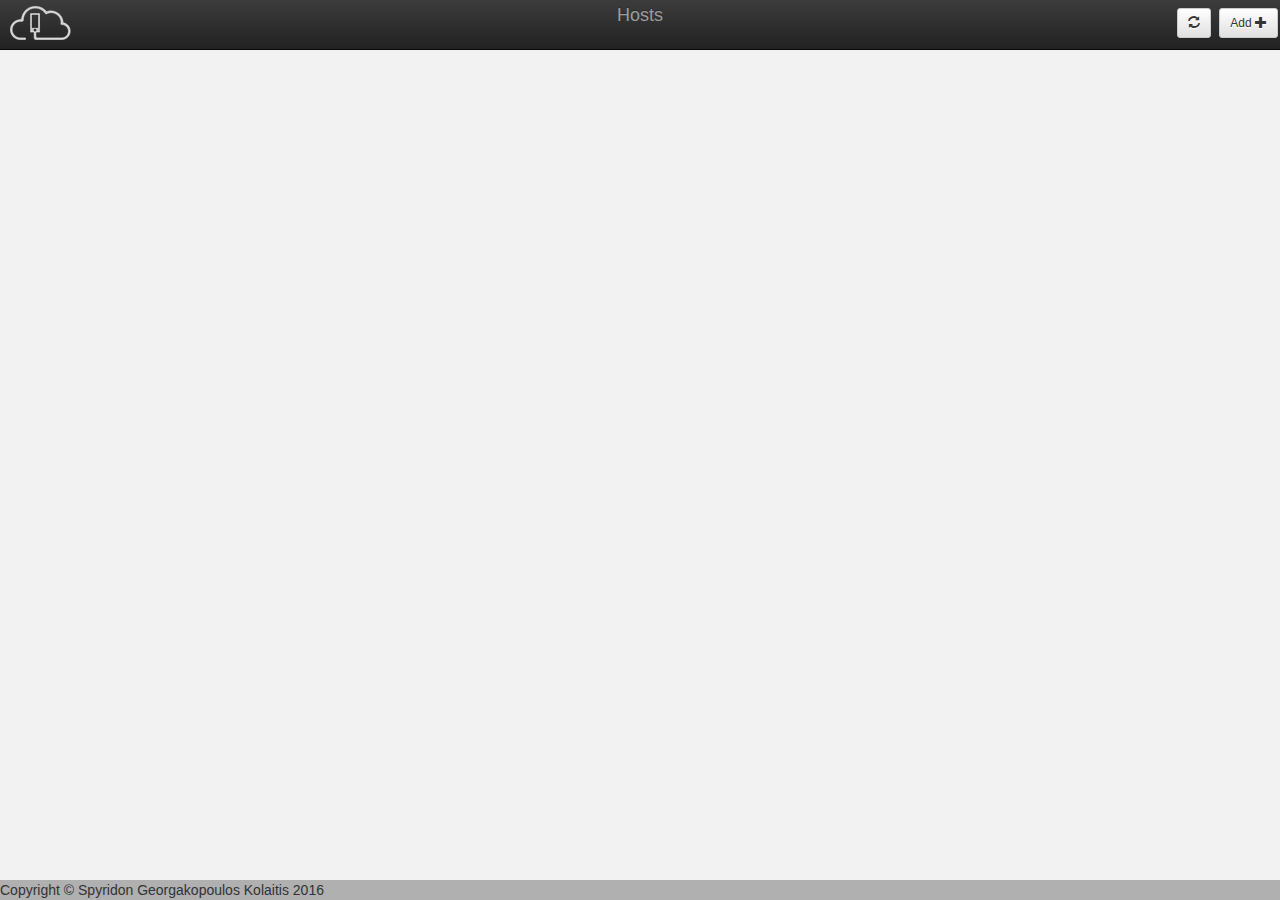
<file: index.html>
<!doctype html>
<html lang="en">
	<head>
		<meta charset="UTF-8">
		<meta http-equiv="Content-Security-Policy" content="default-src *; style-src *  'unsafe-inline'; script-src *  'unsafe-inline'; media-src *">
		<title>XenMonitor</title>
		<script src="lib/jquery-1.9.1.js"></script>
		<script src="lib/jquery.xmlrpc-0.2.0.js"></script>
		<script src="lib/jquery.xenapi-0.1.3.js"></script>
		<script src="lib/bootstrap/js/bootstrap.min.js"></script>
		

		<link rel="stylesheet" href="lib/bootstrap/css/bootstrap.min.css">
		<link rel="stylesheet" href="lib/bootstrap/css/bootstrap-theme.min.css">
	
		<link rel="stylesheet"  href="styles/main.css">
	</head>
	<body>
		<div id="wrapper">
			<div id="content">
				<nav class="navbar navbar-inverse navbar-fixed-top" role="navigation">
					<div class="navbar-header">
					    <button type="button" class="navbar-toggle" data-toggle="collapse" data-target=".navbar-collapse">
				        	<span class="icon-bar"></span>
					    	<span class="icon-bar"></span>
					    	<span class="icon-bar"></span>
					    </button>    
					</div>
					<a class="navbar-brand" href="#">
						<div class="cloud pool_symb ">Hosts</div>
					</a>
					<div class="navbar-collapse collapse">
						<ul class="nav navbar-nav navbar-left">
					        <a class="navbar-brand" href="index.html">
			 					<img alt="Brand" src="images/logo.png">
			 				</a>
					    </ul>
					    <ul class="nav navbar-nav navbar-right">
						    <li>
						      	<button id="refr" class="refresh-index-button btn btn-default btn-sm" type="submit"><i class="glyphicon glyphicon-refresh"></i></button>
							</li>
					    	<li>
								<button id="add_host" class="add-host-button btn btn-default btn-sm" type="submit">Add  <i class="glyphicon glyphicon-plus"></i></button>
							</li>	
						</ul>
					</div>
				</nav>
				<div class="space"></div>
				<div id="output"></div>
				<div class="welcome">
					<h3 align='center'>Welcome to XenMonitor!</h3>
					<h5 align='center' font-style='italic'><i>The easy way to Monitor your XenServer Infrastructure.</i></h5>
				</div>
				<div class="modal fade" id="addhostModal" tabindex="-1" role="dialog" aria-labelledby="myModalLabel">
		  			<div class="modal-dialog" role="document">
		    			<div class="modal-content">
		     	 			<div class="modal-header">
		        				<button type="button" class="close" data-dismiss="modal" aria-label="Close"><span aria-hidden="true">&times;</span></button>
		        				<div id="addhostModalTitle"><h4 >Add a new host </h4></div>
		      				</div>
		      				<div class="modal-body">
		     					<p id="addhostModalBody">
		     						<div class="form-group" >
					                    <label class="sr-only" for="exampleInputEmail3">Host IP</label>
					                    <input id="hostUrl" type="text" class="form-control" id="exampleInputEmail3" placeholder="Host IP">
					                </div>
			     					<div class="form-group" >
					                    <label class="sr-only" for="exampleInputEmail3">Username</label>
					                    <input id="username" type="email" class="form-control" id="exampleInputEmail3" placeholder="Username">
					                </div>
					                <div class="form-group">
					                    <label class="sr-only" for="exampleInputPassword3">Password</label>
					                    <input id="password" type="password" class="form-control" id="exampleInputPassword3" placeholder="Password">
					                </div>
					                <button id="add_host_button" type="submit" class="btn btn-default">Add</button>
		     					</p>
							</div>
		      			</div>
		  			</div>
				</div>
				<div class="modal fade" id="Modal" tabindex="-1" role="dialog" aria-labelledby="myModalLabel">
		  			<div class="modal-dialog" role="document">
		    			<div class="modal-content">
		     	 			<div id="type" class="modal-header">
		        				<button type="button" class="close" data-dismiss="modal" aria-label="Close"><span aria-hidden="true">&times;</span></button>
		        				<div id="ModalTitle"></div>
		      				</div>
		      				<div class="modal-body">
		     					<p id="ModalBody"></p>
							</div>
		      			</div>
		  			</div>
				</div>
			</div>
			<div id="footer_push"></div>
			<div id="footer">
				<h7>Copyright &#169 Spyridon Georgakopoulos Kolaitis 2016 </h7>
			</div>
		</div>
		<script>
		$(document).ready(function(){
			var output = $('#output')
				, data=new Array();
			if(sessionStorage.data){
				var data=JSON.parse(sessionStorage.data);
				console.log(data);
				if(data.length!=0){
					for(i=0; i<=data.length-1; i++){
						resultHandler(data[i].host);
					}
				}
			}else{
				$(".welcome").show(2000);
			}
			$("#add_host_button").click(add_host);
			$("#refr").click(refresh_all);
			$("#add_host").click(add_host_modal);

			function modal_window(body,head,type){
				$("#type").attr('class',"header-"+type);
				$("#ModalTitle").html('<h4 >'+head+'</h4>')
				$("#ModalBody").html(body);
				$('#Modal').modal('show');
			}

			function showMore(event){
				var target=$(event.target);
				if (target.is(".more")){
					$(this).find(".more").hide();
					$(this).find(".less").show();
				}
				if (target.is(".less")){
					$(this).find(".less").hide();
					$(this).find(".more").show();
				}
			}

			function nav_host_details(event){
				var vas=$(this).next().html();
				console.log(vas);
				$.each(data, function (key,value) {
					console.log(value);
					if(value.host.uuid==vas){
						window.location.href = "host_details.html"+"#"+vas;
					}
				});
			}

			function nav_vm(event){
				var vas=$(this).next().html();
				$.each(data, function (key,value) {
					if(value.host.uuid==vas){
						window.location.href = "vm.html"+"#"+vas;

					}
				});
			}


			function resultHandler(result) {
				
					if(result.enabled){
				       var string='<span class="glyphicon glyphicon-home green" aria-hidden="true"></span>';
				    }else
				    {
				        var string='<span class="glyphicon glyphicon-home yellow" aria-hidden="true"></span>';
				    }
				
				var desc='';
				if(result.name_description!=''){
					if(result.name_description.length>40){
						desc='<div class="descr"><footer  class="more panel-footer">'+result.name_description.substr(0, 39)+'<span class="more">.....</span></footer><footer  class="less panel-footer">'+result.name_description+'<span class="less"></span></footer></div>';
					}
					else{
						desc='<footer class="panel-footer">'+result.name_description+'</footer>';
					}
				}
				output.append(
					'<div class=" panels panel panel-default">'+
						'<div class="panel-heading panel-height">'+
							'<div class="row">'+
								'<div class="cloud pool_symb col-lg-1 col-md-1 col-sm-2 col-xs-2" >'+
									string+
								'</div>'+
								'<div class="pool col-lg-10 col-md-10 col-sm-8 col-xs-8">'+
				    				'<a  class="name" style="text-decoration: none">'+result.hostname+'</a>'+
				    				'<a class="uuid">'+result.uuid+'</a>'+
								'</div>'+

								'<div class="pool col-lg-1 col-md-1 col-sm-2 col-xs-2">'+
									//'<button type="button" class="btn btn-default btn-sm">'+
									  '<a class="details"><span class="glyphicon glyphicon-list" aria-hidden="true"></span></a>'+
									  '<a class="uuid">'+result.uuid+'</a>'+
									  '<a class="delete"><span class="glyphicon glyphicon-remove" aria-hidden="true"></span></a>'+
									  '<a class="uuid">'+result.uuid+'</a>'+
									  '<a class="uuid">'+result.hostname+'</a>'+

									//'</button>'+

									//'<a class="details glyphicon glyphicon-collapse-down" aria-hidden="true"></a>'+
									//'<a class="uuid">'+result.uuid+'</a>'+
								'</div>'+
							'</div>'+
						'</div>'+
						desc+
					'</div>');
				$(".less").hide();
				
				$(".uuid").hide();
				$(".descr").click(showMore);
				$(".details").click(nav_host_details);
				$(".delete").click(delete_host_modal);
				$(".name").click(nav_vm);
			}


			function add_host(){
				
				//original login

				var hostUrl = $('#hostUrl').val();
				var username = $('#username').val();
				var password = $('#password').val();
				
				modal_window("This may take a while...","Starting connection with the Server.","info");
				demo = new XenAPI(username,password,hostUrl);
				demo.init(function(err,res) {
					if(err) {
						modal_window(err,"Adding new Host has Failed.","error");
					} 
					else {
						sessionStorage.data=JSON.stringify(data);
						data=JSON.parse(sessionStorage.data);
						data.push(new Object());
						cred=new Object();
						cred.username=username;
						cred.password=password;
						cred.hostUrl=hostUrl;
						var leng=data.length-1;
						demo.VM.get_all_records(function(err,res) {
							if(err) {
								modal_window(err,"Getting VM records Failed.","error");
							}else {
								data[leng].vms=res;
								data[leng].cred=cred;
							}
						});
						demo.VM_metrics.get_all_records(function(err,res){
							if(err) {
								modal_window(err,"Getting VM metrics Failed.","error");
							}else {
								data[leng].metrics_vm=res;
							}
						});
						demo.host.get_all_records(function(err,res) {
							if(err) {
								modal_window(err,"Getting Host records Failed.","error");
							}else {
								$.each(res, function (key,value) {
									data[leng].host=value;
									data[leng].host.key=key;
								});
							}
						});
						demo.host_metrics.get_all_records(function(err,res) {
							if(err) {
								modal_window(err,"Getting Host metrics Failed.","error");
							}else {
								data[leng].metrics_host=res;
							}
						});
						demo.VM_guest_metrics.get_all_records(function(err,res) {
							if(err) {
								modal_window(err,"Getting VM guest metrics Failed.","error");
							}else {
								data[leng].metrics_vm_guest=res;
							}
						});
						
					}
					setTimeout(function () {sessionStorage.data=JSON.stringify(data);}, 10000);
					setTimeout(function () {location.reload();}, 10000);
				});
				


			}

			

			function add_host_modal(){
				$('#addhostModal').modal('show');


			}

			function delete_host_modal(){
				var uuid=$(this).next().html();
				var name=$(this).next().next().html();
				var string='<div class="modal-footer"><button type="button" class="btn btn-default" data-dismiss="modal">Close</button><button type="button" class="delete_host btn btn-danger">Remove</button></div>'
				modal_window("Host name: "+name+"<br>UUID: "+uuid+"<br><br>"+string,"Remove Host from the database?","error")
				$(".delete_host").click(function() {
  					delete_host(uuid);
				});
			}

			function delete_host(uuid){
				$('#Modal').modal('hide');
				var temp_data=JSON.parse(sessionStorage.data);
				var success=false;
				$.each(temp_data, function (key,value) {
						if(value.host.uuid==uuid){
							temp_data.splice(key,1);
							success=true;
						}
					if(success){return false;}
				});
				sessionStorage.data=JSON.stringify(temp_data);
				location.reload();
				
			}



			function refresh_all(){
				modal_window("This may take a while...","Refreshing the entire database.","info");
				var temp_data=new Array();
				var demo=new Array();
				var check=0;
				$.each(data, function (key,value) {
					demo.push(new Object());
					demo[key] = new XenAPI(value.cred.username,value.cred.password,value.cred.hostUrl);
					demo[key].init(function(err,res) {
						if(err) {
							console.log("edw");
							modal_window(err,"Refreshing the database has Failed.","error");
						} 
						else {
							check++;
							console.log(value.cred);
							temp_data.push(new Object());
							temp_data[key].cred=value.cred;
							demo[key].VM.get_all_records(function(err,res) {
								if(err) {
									modal_window(err,"Getting VM records Failed.","error");
								}else {
									temp_data[key].vms=res;
								}
							});
							demo[key].VM_metrics.get_all_records(function(err,res){
								if(err) {
									modal_window(err,"Getting VM metrics Failed.","error");
								}else {
									temp_data[key].metrics_vm=res;
								}
							});
							demo[key].VM_guest_metrics.get_all_records(function(err,res) {
								if(err) {
									modal_window(err,"Getting VM guest metrics Failed.","error");
								}else {
									temp_data[key].metrics_vm_guest=res;
								}
							});
							demo[key].host.get_all_records(function(err,res) {
								if(err) {
									modal_window(err,"Getting Host records Failed.","error");
								}else {
									$.each(res, function (key2,value) {
										temp_data[key].host=value;
										temp_data[key].host.key=key2
									});
								}
							});
							demo[key].host_metrics.get_all_records(function(err,res) {
								if(err) {
									modal_window(err,"Getting Host metrics Failed.","error");
								}else {
									temp_data[key].metrics_host=res;
								}
							});
						}
						if(check==data.length){
							setTimeout(function () {sessionStorage.data=JSON.stringify(temp_data);}, 10000);
							setTimeout(function () {location.reload();}, 10000);

						}
					});
				});
			}

		});
		</script>	
	</body>
</html>
</file>
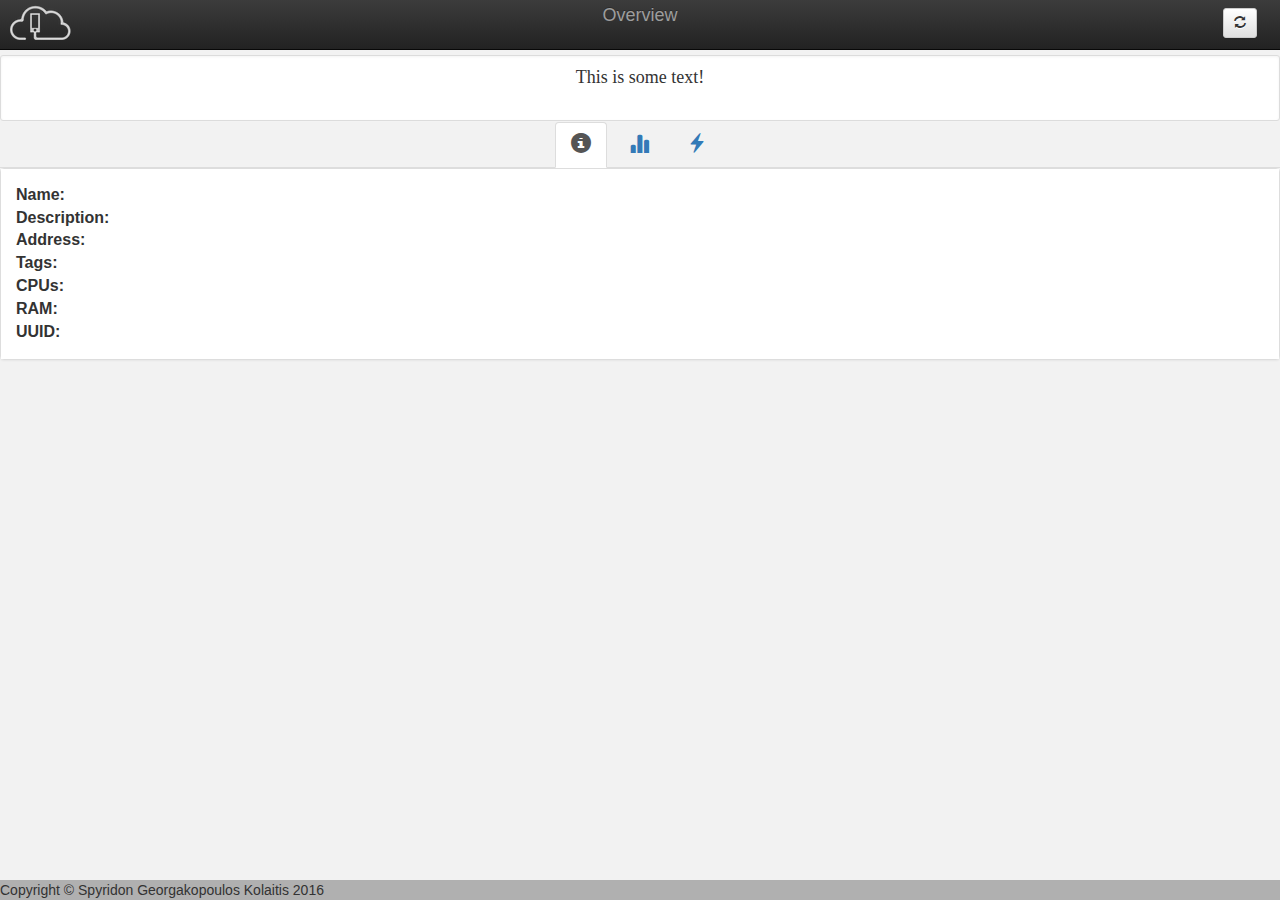
<file: host_details.html>
<!doctype html>
<html lang="en">
	<head>
		<meta charset="UTF-8">
		<title>XenMonitor</title>
		<script src="lib/jquery-1.9.1.js"></script>
		<script src="lib/jquery.xmlrpc-0.2.0.js"></script>
		<script src="lib/jquery.xenapi-0.1.3.js"></script>
		<script src="lib/bootstrap/js/bootstrap.min.js"></script>

		<link rel="stylesheet" href="lib/bootstrap/css/bootstrap.min.css">
		<link rel="stylesheet" href="lib/bootstrap/css/bootstrap-theme.min.css">
	
		<link rel="stylesheet"  href="styles/main.css">
	</head>
	<body>
		<div id="wrapper">
			<div id="content">
				<nav class="navbar navbar-inverse navbar-fixed-top" role="navigation">
					<div class="navbar-header">
					    <button type="button" class="navbar-toggle" data-toggle="collapse" data-target=".navbar-collapse">
				        	<span class="icon-bar"></span>
					    	<span class="icon-bar"></span>
					    	<span class="icon-bar"></span>
					    </button>    
					</div>
					<a class="navbar-brand" href="#index.html">
						<div class="cloud pool_symb ">Overview</div>
					</a>
					<div class="navbar-collapse collapse">
						<ul class="nav navbar-nav navbar-left">
					        <a class="navbar-brand" href="index.html">
			 					<img alt="Brand" src="images/logo.png">
			 				</a>
					    </ul>
					     <ul class="nav navbar-nav navbar-right">
						    <li>
						      	<button id="refr" class="refresh-button btn btn-default btn-sm" type="submit"><i class="glyphicon glyphicon-refresh"></i></button>
							</li>
						</ul>
					</div>
				</nav>
				<div class="space"></div>
				<div class="well well-sm">
			    		<p class="vm-name text-center font-size:25px"size="4" face="verdana">This is some text!</p>
			    </div>
			
				
				<ul class="nav tabs nav-tabs">
			   		<li class="active tab">
			    		<a href="#tab1" data-toggle="tab">
				    		<span class="glyphicon glyphicon-info-sign" aria-hidden="true"></span>
				    	</a>
				   	</li>
				    <li>
				    	<a href="#tab2" data-toggle="tab">
				    		<span class="glyphicon glyphicon-stats" aria-hidden="true"></span>
					   	</a>
				    </li>
				    <li>
				    	<a href="#tab3" data-toggle="tab">
				    		<span class="glyphicon glyphicon-flash" aria-hidden="true"></span>	
				     	</a>
					</li>
				</ul>

				<div class="tab-content">
					<div class="tab-pane active" id="tab1">
						<div class="panel panel-default">
							<div class="panel-body">
							    <div id="name"><b>Name:&nbsp;&nbsp;&nbsp;</b></div>
							    <div id="description"><b>Description:&nbsp;&nbsp;&nbsp;</b></div>
							   	<div id="address"><b>Address:&nbsp;&nbsp;&nbsp;</b></div>
							   	<div id="tags"><b>Tags:&nbsp;&nbsp;&nbsp;</b></div>
							   	<div class="cpus_number"><b>CPUs:&nbsp;&nbsp;&nbsp;</b></div>
							   	<div id="ram"><b>RAM:&nbsp;&nbsp;&nbsp;</b></div>
							   	<div id="uuid"><b>UUID:&nbsp;&nbsp;&nbsp;</b></div>
							</div>
						</div>
					</div>
					<div class="tab-pane" id="tab2" >
						<div class="panel panel-default">
							<div class="panel-body">
								<div>
									<div class="text-center"><b>RAM</b></div>
								    <div id="ram-bar" class="progress"></div>
								</div>
								<div class="row">
									<div class="col-lg-6 col-md-6 col-sm-6 col-xs-6" >
										<div>
											<div class="text-center"><b>CPUs Number</b></div>
											<div class="cpus_number text-center"></div>
										</div>
									</div>
									<div class="col-lg-6 col-md-6 col-sm-6 col-xs-6" >
										<div>
											<div class="text-center"><b>CPU model</b></div>
											<div id="cpus_model" class="text-center"></div>
										</div>
									</div>
								</div>
								<div>
									<div class="text-center"><b>Software Version</b></div>
								    <div id="os" class="text-center"></div>
								</div>
							</div>
						</div>
					</div>
					<div class="tab-pane" id="tab3">
						<div class="panel panel-default">
							<div class="panel-body">
								<div class=" container">
									<div id="actions" class="row text-center">

									</div>
								</div>
							</div>
						</div>
					</div>
				</div>

				<div class="modal fade" id="Modal" tabindex="-1" role="dialog" aria-labelledby="myModalLabel">
		  			<div class="modal-dialog" role="document">
		    			<div class="modal-content">
		     	 			<div id="type" class="modal-header">
		        				<button type="button" class="close" data-dismiss="modal" aria-label="Close"><span aria-hidden="true">&times;</span></button>
		        				<div id="ModalTitle"></div>
		      				</div>
		      				<div class="modal-body">
		     					<p id="ModalBody"></p>
							</div>
		      			</div>
		  			</div>
				</div>
			</div>
			<div id="footer_push"></div>
			<div id="footer">
				<h7>Copyright &#169 Spyridon Georgakopoulos Kolaitis 2016 </h7>
			</div>
		</div>

	<script>
		$(document).ready(function(){


		
			var query = window.location.hash.substring(1);
			var dat=JSON.parse(sessionStorage.data);
			var data=find_host(query);
			console.log(data);
			data.host.mem=calc_mem(data.metrics_host);
			resultHandler(data);

			function modal_window(body,head,type){
				$("#type").attr('class',"header-"+type);
				$("#ModalTitle").html('<h4 >'+head+'</h4>')
				$("#ModalBody").html(body);
				$('#Modal').modal('show');
			}

			function resultHandler(result){
				var string=status(result.host);
				$(".cloud").html(string);
				$(".vm-name").html(result.host.hostname);
				$('#btnReview').click(function(){
	  				$('.nav-tabs > .active').next('li').find('a').trigger('click');
				});
				$("#name").append('<small>'+result.host.hostname+'</small>'); 
				$("#description").append('<small>'+result.host.name_description+'</small>');
				$("#address").append('<small>'+result.host.address+'</small>');
				$("#tags").append('<small>'+result.host.tags+'</small>');
				$(".cpus_number").append('<small>'+result.host.cpu_info.cpu_count+'</small>');
				$("#ram").append('<small>'+result.host.mem.total+' MB</small>');
				$("#uuid").append('<small>'+result.host.uuid+'</small>');
				$("#ram-bar").append('<div  class="progress-bar" role="progressbar" aria-valuenow="50" aria-valuemin="0" aria-valuemax="100" style="width:'+(result.host.mem.used/result.host.mem.total)*100+'%;"><span>'+result.host.mem.used+'MB / '+result.host.mem.total+'MB</span></div>'); 
				$("#cpus_model").append('<small>'+result.host.cpu_info.modelname+'</small>');
				$("#os").append('<small>'+result.host.software_version.product_brand+' '+result.host.software_version.product_version+' build '+result.host.software_version.build_number+'</small>');
				$("#refr").click(refresh_all);
				$(".action-buttons").click(action);
				$(".action-help").click(actionHelp);
			}

			function refresh_all(){
				modal_window("This may take a while...","Refreshing the entire database.","info");
				var temp_data=new Array();
				var demo=new Array();
				var check=0;
				$.each(dat, function (key,value) {
					demo.push(new Object());
					demo[key] = new XenAPI(value.cred.username,value.cred.password,value.cred.hostUrl);
					demo[key].init(function(err,res) {
						if(err) {
							console.log(key);
							modal_window(err,"Refreshing the database has Failed.","error");
						} 
						else {
							check++;
							temp_data.push(new Object());
							temp_data[key].cred=value.cred;
							demo[key].VM.get_all_records(function(err,res) {
								if(err) {
									modal_window(err,"Getting VM records Failed.","error");
								}else {
									console.log(res);
									temp_data[key].vms=res;
								}
							});
							demo[key].VM_metrics.get_all_records(function(err,res){
								if(err) {
									modal_window(err,"Getting VM metrics Failed.","error");
								}else {
									temp_data[key].metrics_vm=res;
								}
							});
							demo[key].VM_guest_metrics.get_all_records(function(err,res) {
								if(err) {
									modal_window(err,"Getting VM guest metrics Failed.","error");
								}else {
									temp_data[key].metrics_vm_guest=res;
								}
							});
							demo[key].host.get_all_records(function(err,res) {
								if(err) {
									modal_window(err,"Getting Host records Failed.","error");
								}else {
									$.each(res, function (key2,value) {
										temp_data[key].host=value;
										temp_data[key].host.key=key2
									});
								}
							});
							demo[key].host_metrics.get_all_records(function(err,res) {
								if(err) {
									modal_window(err,"Getting Host metrics Failed.","error");
								}else {
									temp_data[key].metrics_host=res;
								}
							});
						}
						if(check==dat.length){
							console.log("mmpika");
							console.log(temp_data);
							setTimeout(function () {sessionStorage.data=JSON.stringify(temp_data);}, 10000);
							setTimeout(function () {location.reload();}, 10000);
						}
					});
				});
				
			}


			function action(event){
				var str=$(this).html();
				var act = str.substr(str.indexOf("<br>") + 4);
				modal_window('This may take a while...<br>Manually refresh if something seems wrong!','The '+act+' action is beginning.',"info");
				demo = new XenAPI(data.cred.username,data.cred.password,data.cred.hostUrl);
				demo.init(function(err,res) {
					if(err) {
						modal_window(err,"The Host wasn't able to "+act,"error");
					} 
					else{
						switch(act) {
							case 'Disable':
								demo.host.disable([data.host.key],function(err,res){
									if(err) {
										modal_window(err,"The Host wasn't able to "+act,"error");
									}
									else{
										console.log(res);
									}
								});
							break
							case 'Enable':
								demo.host.enable([data.host.key],function(err,res){
									if(err) {
										modal_window(err,"The Host wasn't able to "+act,"error");
									}
									else{
										console.log(res);
									}
								});
							break
							case 'Reboot':
								demo.host.reboot([data.host.key],function(err,res){
									if(err) {
										modal_window(err,"The Host wasn't able to "+act,"error");
									}		
								});
							break
							case 'Shut Down':
								demo.host.shutdown([data.host.key],function(err,res){
									if(err) {
										modal_window(err,"The Host wasn't able to "+act,"error");
									}		
								});
							break

							
						}
					}
					setTimeout(function () {refresh_all();}, 5000);
				});
					
			}
			function find(query){
					var obj=host.vms;
					var result={}
					$.each(obj, function (key,value) {
						if(key==query){
							result=value;
							result.key=key;
						}
					});
				
				return result;
			}
			function replace_power_state(query,num){
				var obj=host.vms;
				var result={};
				$.each(obj, function (key,value) {
					if(key==query){
						value.power_state=num;
					}
				});
				return obj;

			}

			function find_host(query){

				var res;
				for(i=0; i<=dat.length-1; i++){
					var obj=dat[i].host;
					if(obj.uuid==query){
						res=dat[i];
						$.each(res.metrics_host, function (key,value) {
							res.metrics_host=value;
						});
					}
				}
				return res;
			}

			function get_tools_installed(vm,guest_metr){
				var tools='Not Installed';
				$.each(guest_metr, function (key,value) {
					if(vm.guest_metrics==key){
						if(value.PV_drivers_up_to_date==1){
							tools='Installed'
						}
					}
				});
				return tools;


			}


			function actionHelp(){
				modal_window('<h4 >i) Shut Down manually all the running VMs.<br>ii) Disable the Host.<br>iii) Then Shut Down or Reboot the host.</h4>',"If you want to Shut Down or Reboot the Host:","info")
			}


			function calc_mem(value){
				var mem={};
				mem.total=Math.floor((value.memory_total)/(1048576));
				mem.free=Math.floor((value.memory_free)/(1048576));
				mem.used=mem.total-mem.free;
				return mem;
				
			}
			function status(result){
				var string;
				if(result.enabled){
				       var string='<span class="glyphicon glyphicon-home green" aria-hidden="true"></span>';
				       $("#actions").append('<button type="button" class="action-dis action-buttons  btn btn-default btn-md text-center"><span class="glyphicon glyphicon-pause yellow"></span><br>Disable</button><button type="button" class="action-help btn btn-default btn-sm text-center"><span class="glyphicon glyphicon-question-sign blue"></span></button>');
				}
				if(!result.enabled){
			        var string='<span class="glyphicon glyphicon-home yellow" aria-hidden="true"></span>';
			        $("#actions").append('<button type="button" class="action-dis action-buttons btn btn-default btn-md text-center"><span class="glyphicon glyphicon-play green"></span><br>Enable</button><button type="button" class="action-help btn btn-default btn-sm text-center"><span class="glyphicon glyphicon-question-sign blue"></span></button>');
			        $("#actions").append('<div><button type="button" class="actions_rem action-buttons btn btn-default btn-md text-center"><span class="glyphicon glyphicon-refresh green"></span><br>Reboot</button><button type="button" class="actions_rem action-buttons btn btn-default btn-md text-center"><span class="glyphicon glyphicon-off red"></span><br>Shut Down</button></div>');
				}
				return string;
			}

	});
	</script>

	</body>
</html>
</file>
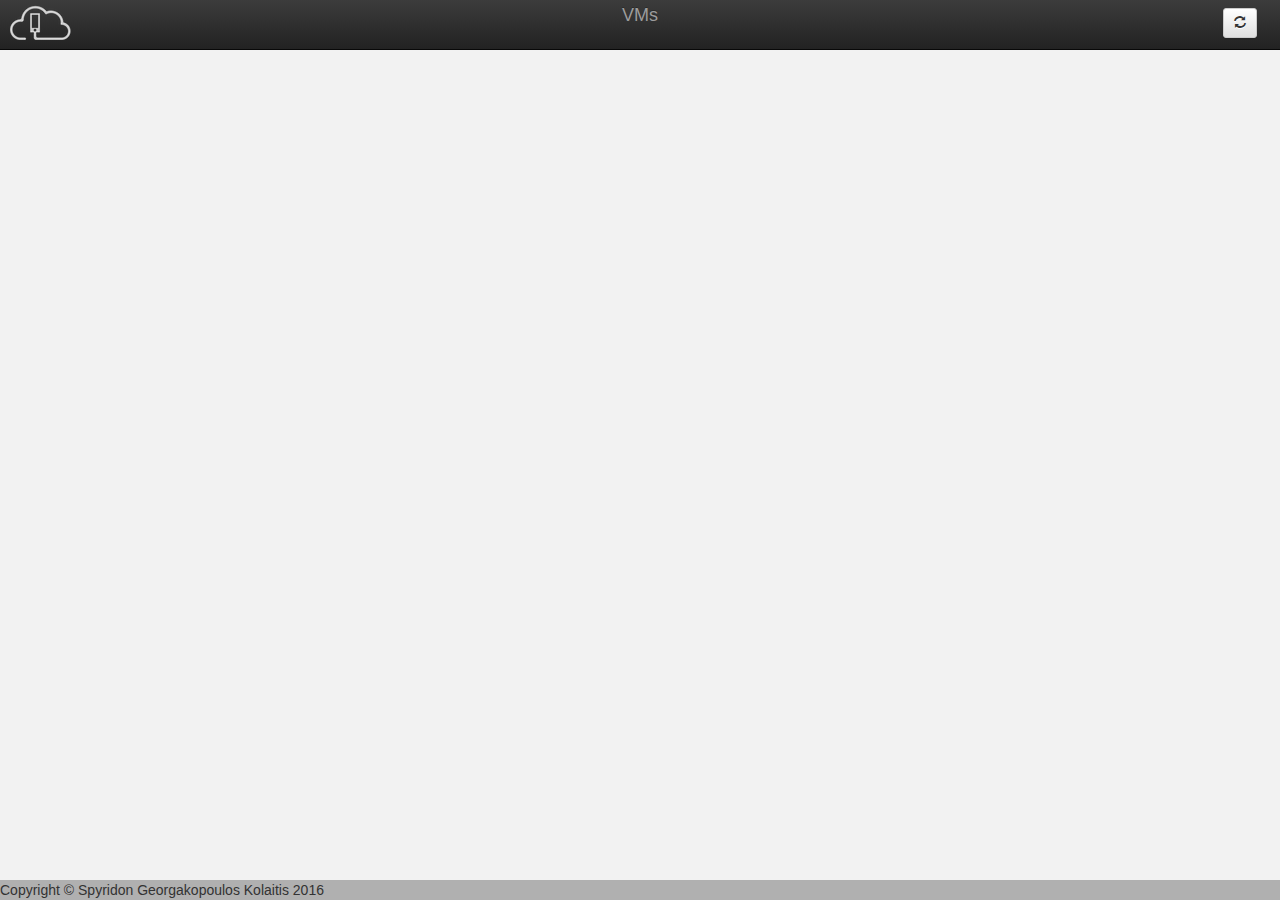
<file: vm.html>
<!doctype html>
<html lang="en">
	<head>
		<meta charset="UTF-8">
		<title>XenMonitor</title>
		<script src="lib/jquery-1.9.1.js"></script>
		<script src="lib/jquery.xmlrpc-0.2.0.js"></script>
		<script src="lib/jquery.xenapi-0.1.3.js"></script>
		<script src="lib/bootstrap/js/bootstrap.min.js"></script>
		

		<link rel="stylesheet" href="lib/bootstrap/css/bootstrap.min.css">
		<link rel="stylesheet" href="lib/bootstrap/css/bootstrap-theme.min.css">
	
		<link rel="stylesheet"  href="styles/main.css">
	</head>
	<body>
		<div id="wrapper">
			<div id="content">
				<nav class="navbar navbar-inverse navbar-fixed-top" role="navigation">
					<div class="navbar-header">
					    <button type="button" class="navbar-toggle" data-toggle="collapse" data-target=".navbar-collapse">
				        	<span class="icon-bar"></span>
					    	<span class="icon-bar"></span>
					    	<span class="icon-bar"></span>
					    </button>    
					</div>
					<a class="navbar-brand" href="#index.html">
						<div class="host_name cloud pool_symb ">VMs</div>
					</a>
					<div class="navbar-collapse collapse">
						<ul class="nav navbar-nav navbar-left">
					        <a class="navbar-brand" href="index.html">
			 					<img alt="Brand" src="images/logo.png">
			 				</a>
					    </ul>
					    <ul class="nav navbar-nav navbar-right">
						    <li>
						      	<button id="refr" class="refresh-button btn btn-default btn-sm" type="submit"><i class="glyphicon glyphicon-refresh"></i></button>
							</li>	
						</ul>
					</div>
				</nav>
				<div class="space"></div>
				<div id="output"></div>
				<div class="modal fade" id="addhostModal" tabindex="-1" role="dialog" aria-labelledby="myModalLabel">
		  			<div class="modal-dialog" role="document">
		    			<div class="modal-content">
		     	 			<div class="modal-header">
		        				<button type="button" class="close" data-dismiss="modal" aria-label="Close"><span aria-hidden="true">&times;</span></button>
		        				<div id="addhostModalTitle"><h4 >Add a new host </h4></div>
		      				</div>
		      				<div class="modal-body">
		     					<p id="addhostModalBody">
		     						<div class="form-group" >
					                    <label class="sr-only" for="exampleInputEmail3">Host IP</label>
					                    <input id="hostUrl" type="text" class="form-control" id="exampleInputEmail3" placeholder="Host IP">
					                </div>
			     					<div class="form-group" >
					                    <label class="sr-only" for="exampleInputEmail3">Username</label>
					                    <input id="username" type="email" class="form-control" id="exampleInputEmail3" placeholder="Username">
					                </div>
					                <div class="form-group">
					                    <label class="sr-only" for="exampleInputPassword3">Password</label>
					                    <input id="password" type="password" class="form-control" id="exampleInputPassword3" placeholder="Password">
					                </div>
					                <button id="add_host_button" type="submit" class="btn btn-default">Add</button>
		     					</p>
							</div>
		      			</div>
		  			</div>
				</div>
				<div class="modal fade" id="Modal" tabindex="-1" role="dialog" aria-labelledby="myModalLabel">
		  			<div class="modal-dialog" role="document">
		    			<div class="modal-content">
		     	 			<div id="type" class="modal-header">
		        				<button type="button" class="close" data-dismiss="modal" aria-label="Close"><span aria-hidden="true">&times;</span></button>
		        				<div id="ModalTitle"></div>
		      				</div>
		      				<div class="modal-body">
		     					<p id="ModalBody"></p>
							</div>
		      			</div>
		  			</div>
				</div>
			</div>
			<div id="footer_push"></div>
			<div id="footer">
				<h7>Copyright &#169 Spyridon Georgakopoulos Kolaitis 2016 </h7>
			</div>
		</div>
		<script>
		$(document).ready(function(){
			
			// **Main Section**
			var output = $('#output');

			var query = window.location.hash.substring(1);
			var data=find_host(query);
			console.log(data);
			if(data.length!=0){
				print(data.vms);
			}
			$("#refr").click(refresh_all);


			// **Functions Section**
			function modal_window(body,head,type){
				$("#type").attr('class',"header-"+type);
				$("#ModalTitle").html('<h4 >'+head+'</h4>')
				$("#ModalBody").html(body);
				$('#Modal').modal('show');
			}
				
			function showMore(event){
				var target=$(event.target);
				if (target.is(".more")){
					$(this).find(".more").hide();
					$(this).find(".less").show();
				}
				if (target.is(".less")){
					$(this).find(".less").hide();
					$(this).find(".more").show();
				}
			}

			function link(event){
				var vas=$(this).html();
				var obj=data.vms
				vas=vas.replace("amp;","");
				console.log(vas);
				$.each(obj, function (key,value) {
					if(value.name_label==vas){
						console.log(key);
						window.location.href = "vm_details.html"+"#"+key;
					}
				});
			}

			function errorHandler(err){
				output.append('<div class="alert alert-danger" role="alert">'+err+'</div>');
				console.log(err);
			}

			function resultHandler(result, test){
				var temp_name
				$.each(data.host, function (key,value) {
					temp_name=value.hostname;
				});
				$(".host_name").html(temp_name);
				switch(result.power_state) {
					case 'Running':
				       var string='<span class="glyphicon glyphicon-cloud green" aria-hidden="true"></span>';
				       break   
				    case 'Paused':
					    var string='<span class="glyphicon glyphicon-cloud yellow" aria-hidden="true"></span>';
				        break
				   case 'Suspended':
				        var string='<span class="glyphicon glyphicon-cloud blue" aria-hidden="true"></span>';
				    	break
			        case 'Halted':
				        var string='<span class="glyphicon glyphicon-cloud red" aria-hidden="true"></span>';
				        break
				    default:
		    			var string='<span class="glyphicon glyphicon-cloud " aria-hidden="true"></span>';
				}
				var desc='';
				if(result.name_description!=''){
					if(result.name_description.length>40){
						desc='<div class="descr"><footer  class="more panel-footer">'+result.name_description.substr(0, 39)+'<span class="more">.....</span></footer><footer  class="less panel-footer">'+result.name_description+'<span class="less"></span></footer></div>';
					}
					else{
						desc='<footer class="panel-footer">'+result.name_description+'</footer>';
					}
				}
				output.append(
					'<div class=" vm-name-panel panels panel panel-default">'+
						'<div class="panel-heading panel-height">'+
							'<div class="row">'+
								'<div class="cloud pool_symb col-lg-1 col-md-1 col-sm-2 col-xs-2" >'+
									string+
								'</div>'+
								'<div class="pool col-lg-11 col-md-11 col-sm-10 col-xs-10">'+
				    				'<a  class="link" style="text-decoration: none">'+result.name_label+'</a>'+
								'</div>'+
							'</div>'+
						'</div>'+
						desc+
					'</div>');
				$(".less").hide();
				$(".descr").click(showMore);
				$(".link").click(link);
			}

			function refresh_all(){
				modal_window("This may take a while...","Refreshing the entire database.","info");
				var temp_data=new Array();
				var demo=new Array();
				var check=0;
				var data=JSON.parse(sessionStorage.data);
				$.each(data, function (key,value) {
					demo.push(new Object());
					demo[key] = new XenAPI(value.cred.username,value.cred.password,value.cred.hostUrl);
					demo[key].init(function(err,res) {
						if(err) {
							console.log(key);
							modal_window(err,"Refreshing the database has Failed.","error");
						} 
						else {
							check++;
							temp_data.push(new Object());
							temp_data[key].cred=value.cred;
							demo[key].VM.get_all_records(function(err,res) {
								if(err) {
									modal_window(err,"Getting VM records Failed.","error");
								}else {
									console.log(res);
									temp_data[key].vms=res;
								}
							});
							demo[key].VM_metrics.get_all_records(function(err,res){
								if(err) {
									modal_window(err,"Getting VM metrics Failed.","error");
								}else {
									temp_data[key].metrics_vm=res;
								}
							});
							demo[key].VM_guest_metrics.get_all_records(function(err,res) {
								if(err) {
									modal_window(err,"Getting VM guest metrics Failed.","error");
								}else {
									temp_data[key].metrics_vm_guest=res;
								}
							});
							demo[key].host.get_all_records(function(err,res) {
								if(err) {
									modal_window(err,"Getting Host records Failed.","error");
								}else {
									$.each(res, function (key2,value) {
										temp_data[key].host=value;
										temp_data[key].host.key=key2
									});
								}
							});
							demo[key].host_metrics.get_all_records(function(err,res) {
								if(err) {
									modal_window(err,"Getting Host metrics Failed.","error");
								}else {
									temp_data[key].metrics_host=res;
								}
							});
						}
						if(check==data.length){
							console.log("mmpika");
							setTimeout(function () {sessionStorage.data=JSON.stringify(temp_data);}, 10000);
							setTimeout(function () {location.reload();}, 10000);

						}
					});
				});
			}

			function find_host(query){
				var dat=JSON.parse(sessionStorage.data);
				var res;
				for(i=0; i<=dat.length-1; i++){
					var obj=dat[i].host;
					if(obj.uuid==query){
						res=dat[i];
					}
				}
				return res;
			}

			function print(vm_rec){
				$.each(vm_rec, function (key,value) {
					if (value.is_a_snapshot==0 && value.is_a_template==0 && value.is_control_domain==0 && value.is_snapshot_from_vmpp==0){
						resultHandler(value,"store");
					}
				});
			}



		});
		</script>	
	</body>
</html>
</file>
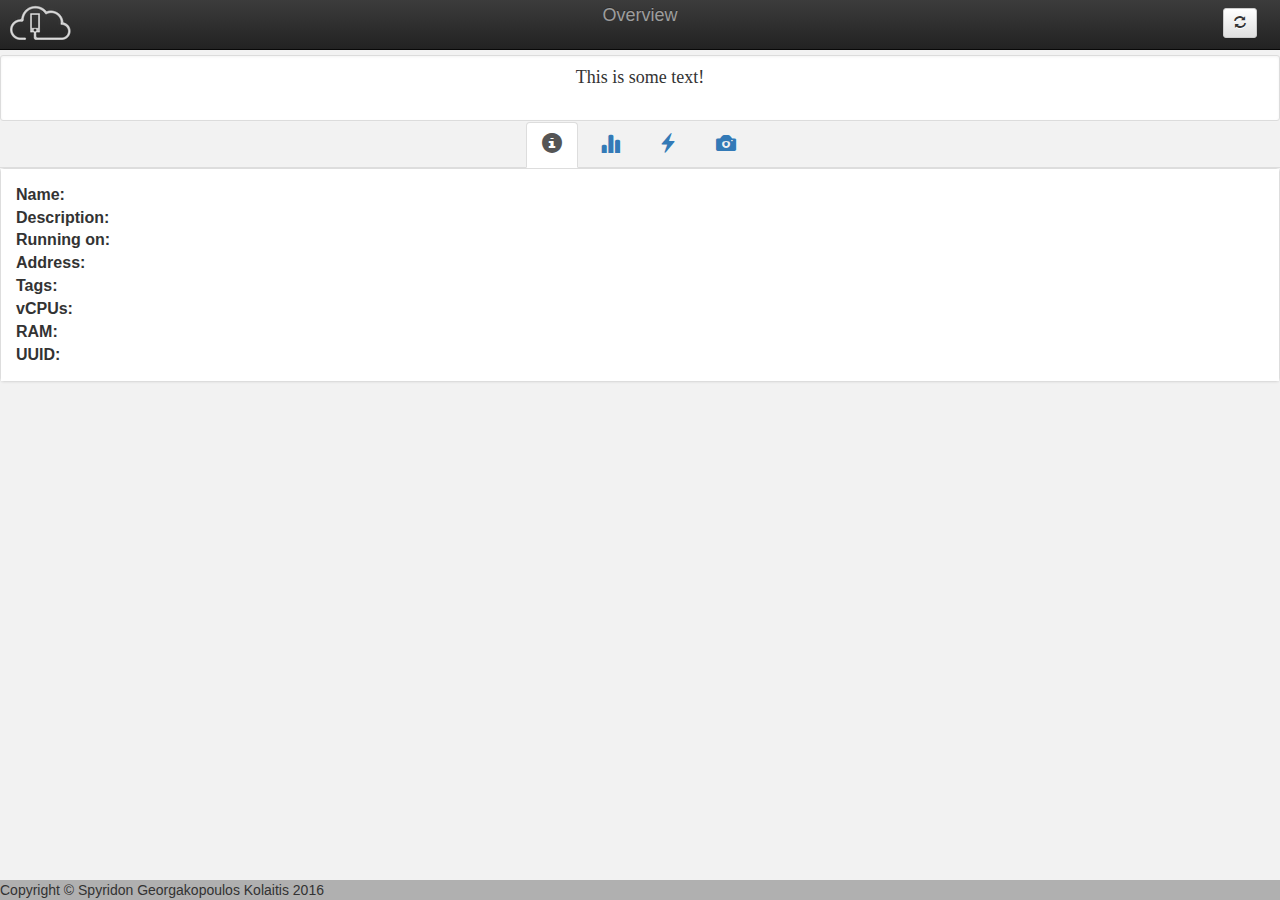
<file: vm_details.html>
<!doctype html>
<html lang="en">
	<head>
		<meta charset="UTF-8">
		<title>XenMonitor</title>
		<script src="lib/jquery-1.9.1.js"></script>
		<script src="lib/jquery.xmlrpc-0.2.0.js"></script>
		<script src="lib/jquery.xenapi-0.1.3.js"></script>
		<script src="lib/bootstrap/js/bootstrap.min.js"></script>

		<link rel="stylesheet" href="lib/bootstrap/css/bootstrap.min.css">
		<link rel="stylesheet" href="lib/bootstrap/css/bootstrap-theme.min.css">
	
		<link rel="stylesheet"  href="styles/main.css">
	</head>
	<body>
		<div id="wrapper">
			<div id="content">
				<nav class="navbar navbar-inverse navbar-fixed-top" role="navigation">
					<div class="navbar-header">
					    <button type="button" class="navbar-toggle" data-toggle="collapse" data-target=".navbar-collapse">
				        	<span class="icon-bar"></span>
					    	<span class="icon-bar"></span>
					    	<span class="icon-bar"></span>
					    </button>    
					</div>
					<a class="navbar-brand" href="vm.html">
						<div class="cloud pool_symb ">Overview</div>
					</a>
					<div class="navbar-collapse collapse">
						<ul class="nav navbar-nav navbar-left">
					        <a class="navbar-brand" href="index.html">
			 					<img alt="Brand" src="images/logo.png">
			 				</a>
					    </ul>
					     <ul class="nav navbar-nav navbar-right">
						    <li>
						      	<button id="refr" class="refresh-button btn btn-default btn-sm" type="submit"><i class="glyphicon glyphicon-refresh"></i></button>
							</li>	
						</ul>
					</div>
				</nav>
				<div class="space"></div>
				<div class="well well-sm">
			    		<p class="vm-name text-center font-size:25px"size="4" face="verdana">This is some text!</p>
			    </div>
			
				
				<ul class="nav tabs nav-tabs">
			   		<li class="active tab">
			    		<a href="#tab1" data-toggle="tab">
				    		<span class="glyphicon glyphicon-info-sign" aria-hidden="true"></span>
				    	</a>
				   	</li>
				    <li>
				    	<a href="#tab2" data-toggle="tab">
				    		<span class="glyphicon glyphicon-stats" aria-hidden="true"></span>
					   	</a>
				    </li>
				    <li>
				    	<a href="#tab3" data-toggle="tab">
				    		<span class="glyphicon glyphicon-flash" aria-hidden="true"></span>	
				     	</a>
					</li>
				    <li>
						<a href="#tab4" data-toggle="tab">
					   		<span class="glyphicon glyphicon-camera" aria-hidden="true"></span>
					   	</a>
					</li>
				</ul>
				<div class="tab-content">
					<div class="tab-pane active" id="tab1">
						<div class="panel panel-default">
							<div class="panel-body">
							    <div id="name"><b>Name:&nbsp;&nbsp;&nbsp;</b></div>
							    <div id="description"><b>Description:&nbsp;&nbsp;&nbsp;</b></div>
							   	<div id="running_on"><b>Running on:&nbsp;&nbsp;&nbsp;</b></div>
							   	<div id="address"><b>Address:&nbsp;&nbsp;&nbsp;</b></div>
							   	<div id="tags"><b>Tags:&nbsp;&nbsp;&nbsp;</b></div>
							   	<div class="vcpus"><b>vCPUs:&nbsp;&nbsp;&nbsp;</b></div>
							   	<div id="ram"><b>RAM:&nbsp;&nbsp;&nbsp;</b></div>
							   	<div id="uuid"><b>UUID:&nbsp;&nbsp;&nbsp;</b></div>
							</div>
						</div>
					</div>
					<div class="tab-pane" id="tab2" >
						<div class="panel panel-default">
							<div class="panel-body">
								<div>
									<div class="text-center"><b>RAM</b></div>
								    <div id="ram-bar" class="progress"></div>
								</div>
								<div class="row">
									<div class="col-lg-4 col-md-4 col-sm-4 col-xs-4" >
										<div>
											<div class="text-center"><b>vCPUs</b></div>
											<div class="vcpus text-center"></div>
										</div>
									</div>
									<div class="col-lg-4 col-md-4 col-sm-4 col-xs-4" >
										<div>
											<div class="text-center"><b>OS</b></div>
											<div id="os" class="text-center"></div>
										</div>
									</div>
									<div class="col-lg-4 col-md-4 col-sm-4 col-xs-4" >
										<div>
											<div class="text-center"><b>Xen Tools</b></div>
											<div id="Tools" class="text-center"></div>
										</div>
									</div>
								</div>
							</div>
						</div>
					</div>
					<div class="tab-pane" id="tab3">
						<div class="panel panel-default">
							<div class="panel-body">
								<div class=" container">
									<div id="actions" class="row text-center">

									</div>
								</div>
							</div>
						</div>
					</div>
					<div class="tab-pane" id="tab4">
						<div class="panel panel-default">
								<table class="table">
								    <thead>
								      <tr>
								        <th>Name</th>
								        <th>Date</th>
								        <th>Description</th>
								      </tr>
								    </thead>
								    <tbody id="snapshot_list">

								    </tbody>
								</table>
						</div>
					</div>
				</div>
				<div class="modal fade" id="Modal" tabindex="-1" role="dialog" aria-labelledby="myModalLabel">
		  			<div class="modal-dialog" role="document">
		    			<div class="modal-content">
		     	 			<div id="type" class="modal-header">
		        				<button type="button" class="close" data-dismiss="modal" aria-label="Close"><span aria-hidden="true">&times;</span></button>
		        				<div id="ModalTitle"></div>
		      				</div>
		      				<div class="modal-body">
		     					<p id="ModalBody"></p>
							</div>
		      			</div>
		  			</div>
				</div>
			</div>
			<div id="footer_push"></div>
			<div id="footer">
				<h7>Copyright &#169 Spyridon Georgakopoulos Kolaitis 2016 </h7>
			</div>
		</div>
	<script>
		$(document).ready(function(){

			var query = window.location.hash.substring(1);
			var dat=JSON.parse(sessionStorage.data);
			var host=find_host(query);
			console.log(host);
			var result=find_vm(query);
			edit_details();
			resultHandler(result);
			console.log(result);
			

			function modal_window(body,head,type){
				$("#type").attr('class',"header-"+type);
				$("#ModalTitle").html('<h4 >'+head+'</h4>')
				$("#ModalBody").html(body);
				$('#Modal').modal('show');
			}

			function resultHandler(result){
				

				snapshot_results(result);
				var string=status(result.power_state);
				$(".cloud").html(string);
				$(".vm-name").html(result.name_label);

				$('#btnReview').click(function(){
	  				$('.nav-tabs > .active').next('li').find('a').trigger('click');
				});

				$("#name").append('<small>'+result.name_label+'</small>'); 
				$("#description").append('<small>'+result.name_description+'</small>');
				$("#running_on").append('<small>'+result.host_name+'</small>');
				$("#address").append('<small>'+result.ip+'</small>');
				$("#tags").append('<small>'+result.tags+'</small>');
				$(".vcpus").append('<small>'+result.VCPUs_at_startup+'</small>');
				$("#ram").append('<small>'+result.mem.max+' MB</small>');
				$("#uuid").append('<small>'+result.uuid+'</small>');

				$("#ram-bar").append('<div  class="progress-bar" role="progressbar" aria-valuenow="50" aria-valuemin="0" aria-valuemax="100" style="width:'+(result.mem.real/result.mem.max)*100+'%;"><span>'+result.mem.real+'MB / '+result.mem.max+'MB</span></div>'); 
				$("#os").append('<small>'+result.os+'</small>');
				$("#Tools").append('<small>'+result.xen_tools+'</small>');

				
				$("#refr").click(refresh_all);
				$(".action-buttons").click(action);

				


			}


			function handle_date(string){
				var date=string.slice(6,8)+'/'+string.slice(4,6)+'/'+string.slice(0,4)+' '+string.slice(9,17);
				return date
			}

			function snapshot_results(result){
				for(i=0; i<=dat.length-1; i++){
					$.each(dat[i].vms, function (key,value) {
						if(value.is_a_snapshot==1 && value.snapshot_of==result.key){
							$("#snapshot_list").append('<tr><td>'+value.name_label+'</td><td>'+handle_date(value.snapshot_time)+'</td><td>'+value.name_description+'</td></tr>');
						}
					});
				}
			}

			function find_vm(query){
				var obj=host.vms;
				var result={}
				$.each(obj, function (key,value) {
					if(key==query){
						result=value;
						result.key=key;
					}
				});
				return result;
			}

			function find_host(query){
				for(i=0; i<=dat.length-1; i++){
					var obj=dat[i].vms;
					var res;
					$.each(obj, function (key,value) {
						if(key==query){
							res=dat[i];
						}
					});
				}
				return res;
			}

			function edit_details(){
				result.host_name=host.host.hostname;
				result.xen_tools=get_tools_installed(result,host.metrics_vm_guest);
				result.os=get_os_vers(result,host.metrics_vm_guest);
				result.ip=get_ip(result,host.metrics_vm_guest);
				result.mem=calc_mem(result);
				result.cred=host.cred;
			}

			function get_tools_installed(vm,guest_metr){
				var tools='Not Installed';
				$.each(guest_metr, function (key,value) {
					if(vm.guest_metrics==key){
						if(value.PV_drivers_up_to_date==1){
							tools='Installed'
						}
					}
				});
				return tools;
			}

			function get_os_vers(vm,guest_metr){
				var vers='';
				$.each(guest_metr, function (key,value) {
					if(vm.guest_metrics==key){
						vers=value.os_version.name;
						if(vers==undefined){
							vers="";
						}
					}
				});
				return vers;
			}

			function get_ip(vm,guest_metr){
				var ip='';
				$.each(guest_metr, function (key,value) {
					if(vm.guest_metrics==key){
						ip = value.networks[Object.keys(value.networks)[0]];
						if(ip==undefined){
							ip="";
						}
					}
				});
				return ip;
			}

			function calc_mem(value){
				var mem={};
				mem.max=(value.memory_dynamic_max)/(1048576);
				mem.real=(value.memory_target)/(1048576);
				return mem;	
			}

			function status(power_state){
				var string;
				switch(power_state) {
					case 'Running':
				       string='<span class="glyphicon glyphicon-cloud green" aria-hidden="true"></span>';
				    	$("#actions").append('<button type="button" class="actions_rem action-buttons btn btn-default btn-md text-center"><span class="glyphicon glyphicon-off red"></span><br>Shut Down</button>');
				    	$("#actions").append('<button type="button" class="actions_rem action-buttons btn btn-default btn-md text-center"><span class="glyphicon glyphicon-refresh green"></span><br>Reboot</button>');
						$("#actions").append('<button type="button" class="actions_rem action-buttons btn btn-default btn-md text-center"><span class="glyphicon glyphicon-pause blue"></span><br>Suspend</button>');
						$("#actions").append('<button type="button" class="actions_rem action-buttons btn btn-default btn-md text-center"><span class="glyphicon glyphicon-off red"></span><br>Force Shut Down</button>');
						$("#actions").append('<button type="button" class="actions_rem action-buttons btn btn-default btn-md text-center"><span class="glyphicon glyphicon-refresh red"></span><br>Force Reboot</button>');
				       break
						        
				    case 'Paused':
					    string='<span class="glyphicon glyphicon-cloud yellow" aria-hidden="true"></span>';
					    $("#actions").append('<button type="button" class="actions_rem action-buttons btn btn-default btn-md text-center"><span class="glyphicon glyphicon-off green"></span><br>Start</button>');
					    $("#actions").append('<button type="button" class="actions_rem action-buttons btn btn-default btn-md text-center"><span class="glyphicon glyphicon-off red"></span><br>Force Shut Down</button>');
				        break
					
				   case 'Suspended':
				        string='<span class="glyphicon glyphicon-cloud blue" aria-hidden="true"></span>';
				        $("#actions").append('<button type="button" class="actions_rem action-buttons btn btn-default btn-md text-center"><span class="glyphicon glyphicon-off green"></span><br>Resume</button>');
				    	break

			        case 'Halted':
				        string='<span class="glyphicon glyphicon-cloud red" aria-hidden="true"></span>';
				        $("#actions").append('<button type="button" class="actions_rem action-buttons btn btn-default btn-md text-center"><span class="glyphicon glyphicon-off green"></span><br>Start</button>');
				        break
				    default:
		    			string='<span class="glyphicon glyphicon-cloud " aria-hidden="true"></span>';
				}
				return string;
			}

			function action(event){
				var str=$(this).html();
				var act = str.substr(str.indexOf("<br>") + 4);
				modal_window('This may take a while...<br>Manually refresh if something seems wrong!','The '+act+' action is beginning.',"info");
				demo = new XenAPI(result.cred.username,result.cred.password,result.cred.hostUrl);
				demo.init(function(err,res) {
					if(err) {
						modal_window(err,"The VM wasn't able to "+act,"error");
					} 
					else{
						switch(act) {
							case 'Start':
								demo.VM.start([result.key,false,false],function(err,res){
									if(err) {
										modal_window(err,"The VM wasn't able to "+act,"error");
									}
								});
							break
							case 'Suspend':
								demo.VM.suspend([result.key],function(err,res){
									if(err) {
										modal_window(err,"The VM wasn't able to "+act,"error");
									}
								});
							break
							case 'Reboot':
								demo.VM.clean_reboot([result.key],function(err,res){
									if(err) {
										modal_window(err,"The VM wasn't able to "+act,"error");
									}		
								});
							break
							case 'Shut Down':
								demo.VM.clean_shutdown([result.key],function(err){
									if(err) {
										modal_window(err,"The VM wasn't able to "+act,"error");
									}
								});
							break
							case 'Force Shut Down':
								demo.VM.shutdown([result.key],function(err,res){
									if(err) {
										modal_window(err,"The VM wasn't able to "+act,"error");
									}
								});
							break
							case 'Force Reboot':
								demo.VM.reboot([result.key],function(err,res){
									if(err) {
										modal_window(err,"The VM wasn't able to "+act,"error");
									}
								});
							break
							case 'Resume':
								demo.VM.resume([result.key,false,false],function(err,res){
									if(err) {
										modal_window(err,"The VM wasn't able to "+act,"error");
									}
								});
							break
						}
					}
					setTimeout(function () {refresh_all();}, 15000);
				});
			}

			function refresh_all(){
				modal_window("This may take a while...","Refreshing the entire database.","info");
				var temp_data=new Array();
				var demo=new Array();
				var check=0;
				$.each(dat, function (key,value) {
					demo.push(new Object());
					demo[key] = new XenAPI(value.cred.username,value.cred.password,value.cred.hostUrl);
					demo[key].init(function(err,res) {
						if(err) {
							console.log(key);
							modal_window(err,"Refreshing the database has Failed.","error");
						} 
						else {
							check++;
							temp_data.push(new Object());
							temp_data[key].cred=value.cred;
							demo[key].VM.get_all_records(function(err,res) {
								if(err) {
									modal_window(err,"Getting VM records Failed.","error");
								}else {
									console.log(res);
									temp_data[key].vms=res;
								}
							});
							demo[key].VM_metrics.get_all_records(function(err,res){
								if(err) {
									modal_window(err,"Getting VM metrics Failed.","error");
								}else {
									temp_data[key].metrics_vm=res;
								}
							});
							demo[key].VM_guest_metrics.get_all_records(function(err,res) {
								if(err) {
									modal_window(err,"Getting VM guest metrics Failed.","error");
								}else {
									temp_data[key].metrics_vm_guest=res;
								}
							});
							demo[key].host.get_all_records(function(err,res) {
								if(err) {
									modal_window(err,"Getting Host records Failed.","error");
								}else {
									$.each(res, function (key2,value) {
										temp_data[key].host=value;
										temp_data[key].host.key=key2
									});
								}
							});
							demo[key].host_metrics.get_all_records(function(err,res) {
								if(err) {
									modal_window(err,"Getting Host metrics Failed.","error");
								}else {
									temp_data[key].metrics_host=res;
								}
							});
						}
						if(check==dat.length){
							console.log("mmpika");
							setTimeout(function () {sessionStorage.data=JSON.stringify(temp_data);}, 10000);
							setTimeout(function () {location.reload();}, 10000);
						}
					});
				});
			}
				

			function refresh_vm(){
				var host_num;
				for(i=0; i<=dat.length-1; i++){
					var obj=dat[i].vms;
					$.each(obj, function (key,value) {
						if(key==result.key){
							host_num=i;
						}
					});
				}
				demo = new XenAPI(result.cred.username,result.cred.password,result.cred.hostUrl);
				demo.init(function(err,res) {
					if(err) {
						
						modal_window(err,"Refreshing this vms database has Failed.","error");
					} 
					else {
						demo.VM.get_all_records(function(err,res) {
							if(err) {
								modal_window(err,"Getting VM records Failed.","error");
							}else {
								dat[host_num].vms=res;
							}
						});
						demo.VM_metrics.get_all_records(function(err,res){
							if(err) {
								modal_window(err,"Getting VM metrics Failed.","error");
							}else {
								dat[host_num].metrics_vm=res;
							}
						});
						demo.VM_guest_metrics.get_all_records(function(err,res) {
							if(err) {
								modal_window(err,"Getting VM guest metrics Failed.","error");
							}else {
								dat[host_num].metrics_vm_guest=res;
							}
						});
					}
					setTimeout(function () {sessionStorage.data=JSON.stringify(dat);}, 10000);
					setTimeout(function () {location.reload();}, 10000);
				});
			}
			
	});	
	</script>

	</body>
</html>
</file>
<file: styles/main.css>
.action-buttons{
    padding: 8px 12px;
    width:130px;
    margin-bottom: 15px;
    margin-right: 5px;
    margin-left:5px;
    line-height: normal;
    -webkit-border-radius: 5px;
       -moz-border-radius: 5px;
            border-radius: 5px;
    
}
.action-dis{
    padding: 8px 12px;
    width:130px;
    margin-bottom: 15px;
    margin-right: 50px;
    margin-left: 80px;
    line-height: normal;
    -webkit-border-radius: 5px;
       -moz-border-radius: 5px;
            border-radius: 5px;
    
}

.action-help{
    margin-bottom: 38px;
border: none;
background: none;

}

.delete{
    margin-left: 45%;
    color:red;
}

.blue{
    color: #3333FF;
}
.green{
    color: #19A347;
}
.yellow{
	color: #C6A133;
}

.red{
	color:#FF3333;
}

.welcome{
    display: none;
}


.header-error {
    color:#fff;
    padding:9px 15px;
    border-bottom:1px solid #eee;
    background-color: #d9534f;
    -webkit-border-top-left-radius: 5px;
    -webkit-border-top-right-radius: 5px;
    -moz-border-radius-topleft: 5px;
    -moz-border-radius-topright: 5px;
     border-top-left-radius: 5px;
     border-top-right-radius: 5px;
}
.header-info {
    color:#fff;
    padding:9px 15px;
    border-bottom:1px solid #eee;
    background-color: #428bca;
    -webkit-border-top-left-radius: 5px;
    -webkit-border-top-right-radius: 5px;
    -moz-border-radius-topleft: 5px;
    -moz-border-radius-topright: 5px;
     border-top-left-radius: 5px;
     border-top-right-radius: 5px;
}

.nav-tabs > li, .nav-pills > li {
    float:none;
    display:inline-block;
    *display:inline; /* ie7 fix */
     zoom:1; /* hasLayout ie7 trigger */

}

.nav-tabs, .nav-pills {
    text-align:center;

}

#tab1{

    font-size:16px;
}

p{
    font-family: "Times New Roman";
    font-size:18px;

}
.vm-name{
    width: 100%;
    left: 0;
    text-align: center;
    margin: auto;
    margin-bottom:20px;

}

.vm_name_panel{

    margin-bottom:-15px;
    margin-top: -15px;
}
.navbar-brand
{
    position: absolute;
    width: 100%;
    left: 0;
    text-align: center;
    margin: auto;
}

.refresh-index-button{
	margin-top: 8px;
    margin-right: 8px;

}
.refresh-button{
    margin-top: 8px;
    margin-right: 38px;

}
.add-host-button{
    margin-top: 8px;
    margin-right: 17px;

}




.panels{
	padding-top:0px;
	padding-bottom: 0px;
	margin-top:-18px;
	border-radius:5px;
	margin-left: 3px;
	margin-right:3px;
}


.panel-heading{
	padding-top:10px;
     background-color: #FFFFFF ;

}
.panel-body{
    background-color: #ffffff !important;
}


.progress {
    position: relative;
}

.progress span {
    position: absolute;
    display: block;
    width: 100%;
    color: black;
 }

 
span.glyphicon-cloud{
	font-size: 1.8em;
	padding:0px 0px 0px 0px;
}

.pool{
	padding:0px 0px 0px 0px;
}

.navbar-brand {
	padding: 5px 10px;
}
.home_search {
   width: 125px;
 }

 .space{
    padding-bottom: 70px;
 }
 

 span.glyphicon-info-sign {
    font-size: 1.4em;
}
span.glyphicon-stats {
    font-size: 1.4em;
}
span.glyphicon-flash {
    font-size: 1.4em;
}
span.glyphicon-camera {
    font-size: 1.4em;
}
span.glyphicon-list-alt {
    font-size: 1.4em;
}
body {
    background:#F2F2F2;
    }

.well{
    margin-top:-15px;
    margin-bottom: 1px;
    font-size:1.2em;
    background: #ffffff;
}

.myModalTitle{
    color:red;
}

 #footer_push {
        clear: both;
        height: 20px;
}

#footer {
    background:#B0B0B0 ;
    width:100%;
    height:20px;
    position:absolute;
    bottom:0;
    right:0;
    left:0;
}
</file>
